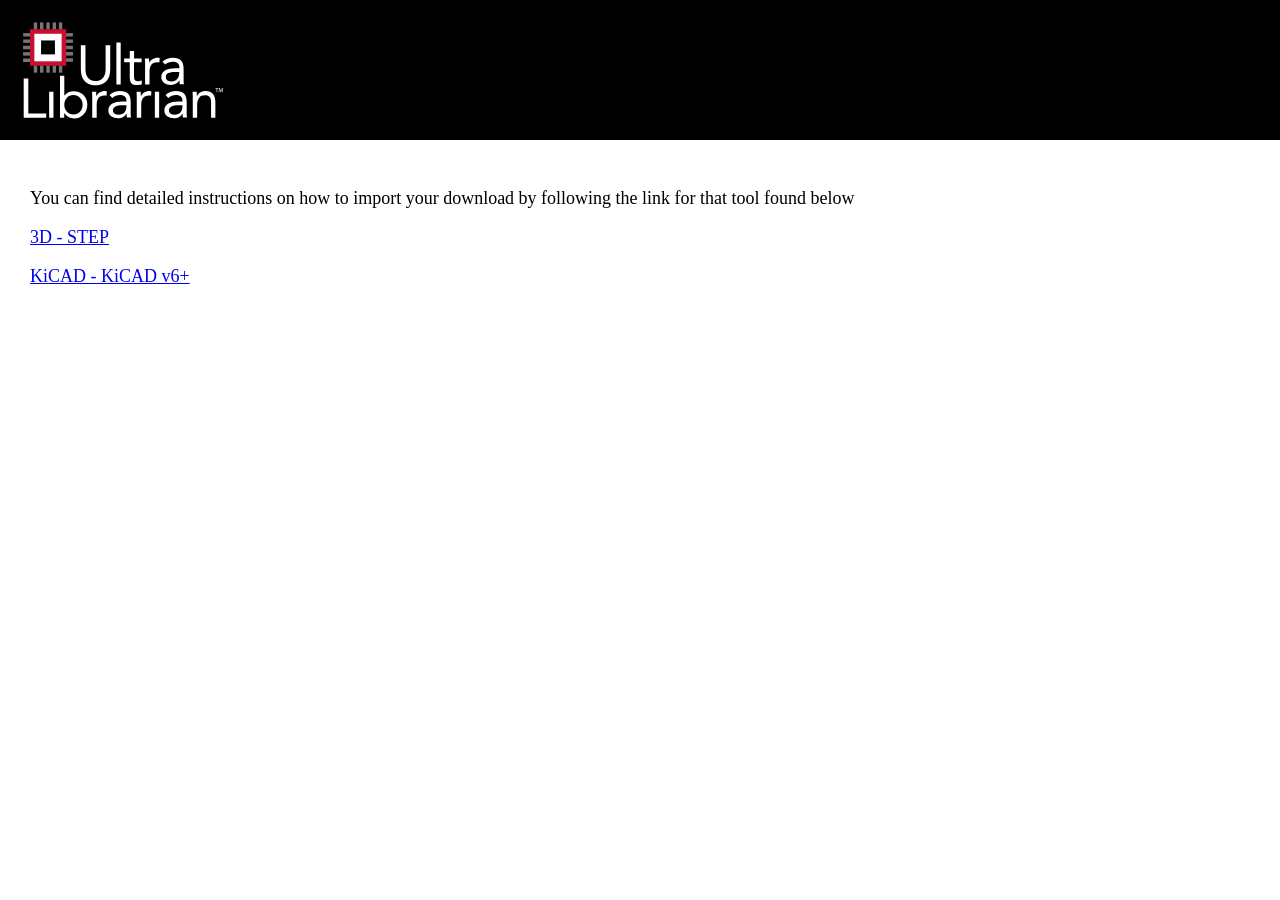
<file: hardware/airbrake_pcb/components/ul_BMP388/ImportGuides.html>
<html>
	<head>
	</head>
	<body style="padding: 0px;margin: 0px;font-size: 18px;">
		<div style="background: black;">
			<svg version="1.1" id="Layer_1" xmlns="http://www.w3.org/2000/svg" xmlns:xlink="http://www.w3.org/1999/xlink" x="0px" y="0px"
				 viewBox="0 0 266 130" style="enable-background:new 0 0 266 130; height: 100px;padding: 20px;" xml:space="preserve">
			<style type="text/css">
				.st0{fill:#FFFFFF;}
				.st1{fill:#737473;}
				.st2{fill:#C8102E;}
			</style>
			<g>
				<path class="st0" d="M117.3,32.7v31.5c0,2.8-0.3,5.4-1,7.9s-1.8,4.7-3.3,6.6c-1.5,1.9-3.5,3.4-5.9,4.5s-5.4,1.7-8.9,1.7
					s-6.5-0.6-8.9-1.7c-2.4-1.1-4.4-2.6-5.9-4.5s-2.6-4.1-3.3-6.6s-1-5.1-1-7.9V32.7h6v30.7c0,2.1,0.2,4.1,0.6,6
					c0.4,1.9,1.2,3.6,2.2,5.1s2.4,2.7,4,3.6c1.7,0.9,3.8,1.3,6.3,1.3s4.7-0.4,6.3-1.3c1.7-0.9,3-2.1,4-3.6s1.7-3.2,2.2-5.1
					c0.4-1.9,0.6-3.9,0.6-6V32.7H117.3L117.3,32.7z M125.3,83.7V29.3h5.6v54.4H125.3z M158.1,50v4.8h-9.9v16.9l0.1,3.1
					c0,0.9,0.2,1.8,0.6,2.4c0.3,0.7,0.8,1.2,1.5,1.7c0.7,0.4,1.6,0.6,2.9,0.6c0.8,0,1.7-0.1,2.5-0.3c0.9-0.2,1.7-0.5,2.4-0.9l0.2,5.1
					c-1,0.4-2,0.7-3.2,0.9s-2.3,0.3-3.3,0.3c-2,0-3.6-0.3-4.8-0.8s-2.1-1.3-2.8-2.2s-1.1-2.1-1.3-3.6s-0.3-3-0.3-4.7V54.8h-7.3V50h7.3
					v-9.6h5.6V50H158.1L158.1,50z M162.6,83.7V58c0-1.5,0-3-0.1-4.3s-0.1-2.6-0.1-3.7h5.3l0.1,2.7l0.1,2.8h0.1c0.4-0.8,0.9-1.6,1.6-2.4
					c0.7-0.8,1.5-1.5,2.5-2.1s2-1.1,3.2-1.4s2.5-0.5,3.9-0.5c0.4,0,0.8,0,1.2,0.1c0.4,0,0.8,0.1,1.2,0.3l-0.4,5.7c-1-0.3-2-0.4-3-0.4
					c-3.5,0-6,1.1-7.5,3.3c-1.6,2.2-2.3,5.3-2.3,9.2v16.4H162.6L162.6,83.7z M188.7,58l-3.5-3.7c1.7-1.8,3.8-3.1,6.2-3.9
					c2.4-0.8,4.8-1.3,7.2-1.3c5,0,8.6,1.2,10.8,3.5c2.2,2.4,3.3,5.9,3.3,10.7v14.5c0,1,0,2,0.1,3s0.2,2,0.4,2.8h-5.4
					c-0.2-0.8-0.3-1.6-0.3-2.6v-2.5h-0.1c-1.1,1.7-2.6,3.1-4.4,4.2c-1.8,1.1-4.1,1.7-6.7,1.7c-1.7,0-3.3-0.2-4.9-0.6
					c-1.5-0.4-2.8-1.1-4-1.9c-1.1-0.8-2-1.9-2.7-3.1c-0.7-1.2-1-2.7-1-4.3c0-2.8,0.7-5,2.2-6.6c1.4-1.6,3.2-2.8,5.4-3.5
					c2.1-0.8,4.4-1.2,6.9-1.4s4.7-0.3,6.8-0.3h2.2v-1c0-2.4-0.7-4.3-2.2-5.5s-3.5-1.9-6.2-1.9c-1.8,0-3.6,0.3-5.4,0.9
					C191.6,55.8,190,56.7,188.7,58L188.7,58z M207,67.5h-5.6c-3.6,0-6.5,0.5-8.6,1.5s-3.2,2.7-3.2,5c0,2.1,0.7,3.6,2.1,4.5
					s3.2,1.3,5.3,1.3c1.6,0,3.1-0.3,4.3-0.8c1.2-0.6,2.2-1.3,3.1-2.2c0.8-0.9,1.4-2,1.9-3.2c0.4-1.2,0.7-2.5,0.7-3.9L207,67.5L207,67.5
					z"/>
				<rect x="26" y="3.1" class="st1" width="4.5" height="9.3"/>
				<rect x="34.2" y="3.1" class="st1" width="4.5" height="9.3"/>
				<rect x="42.4" y="3.1" class="st1" width="4.5" height="9.3"/>
				<rect x="50.5" y="3.1" class="st1" width="4.5" height="9.3"/>
				<rect x="59.6" y="17" class="st1" width="9.2" height="4.5"/>
				<rect x="59.6" y="25.3" class="st1" width="9.2" height="4.5"/>
				<rect x="59.6" y="33.5" class="st1" width="9.2" height="4.5"/>
				<rect x="59.7" y="49.8" class="st1" width="9.2" height="4.5"/>
				<rect x="59.4" y="41.5" class="st1" width="9.5" height="4.8"/>
				<rect x="50.5" y="59.2" class="st1" width="4.5" height="9.3"/>
				<rect x="42.4" y="59.2" class="st1" width="4.5" height="9.3"/>
				<rect x="34.2" y="59.2" class="st1" width="4.5" height="9.3"/>
				<rect x="26" y="59.2" class="st1" width="4.5" height="9.3"/>
				<rect x="17.9" y="59.2" class="st1" width="4.5" height="9.3"/>
				<rect x="4" y="50.1" class="st1" width="9.2" height="4.5"/>
				<rect x="4" y="41.8" class="st1" width="9.2" height="4.5"/>
				<rect x="4" y="33.5" class="st1" width="9.2" height="4.5"/>
				<rect x="4.1" y="25.3" class="st1" width="9.2" height="4.5"/>
				<rect x="4.1" y="17" class="st1" width="9.2" height="4.5"/>
				<rect x="17.9" y="3.1" class="st1" width="4.5" height="9.3"/>
				<polygon class="st2" points="13,11.9 60.1,11.9 60.1,59.4 13,59.4 	"/>
				<rect x="18.7" y="17.9" class="st0" width="35.4" height="35.8"/>
				<rect x="27.4" y="26.6" width="18" height="18.1"/>
				<path class="st0" d="M4.8,127V76h6v45.4h23.3v5.6H4.8z M37.9,127V93.3h5.6V127H37.9z M52,127V72.6h5.6v25.6h0.1
					c1.5-1.8,3.3-3.2,5.4-4.2c2-1,4.3-1.5,6.7-1.5c2.6,0,5.1,0.4,7.2,1.3c2.2,0.9,4,2.1,5.6,3.7c1.5,1.6,2.7,3.5,3.6,5.6
					c0.9,2.2,1.3,4.5,1.3,7.1s-0.4,4.9-1.3,7.1c-0.9,2.2-2.1,4-3.6,5.6s-3.3,2.8-5.4,3.7c-2.1,0.9-4.3,1.3-6.6,1.3c-3,0-5.7-0.7-8-2
					s-3.9-2.9-5-4.9h-0.1v6L52,127L52,127z M57.6,110.2c0,1.8,0.3,3.4,0.8,4.9c0.6,1.5,1.4,2.8,2.4,4c1.1,1.1,2.3,2,3.8,2.7
					c1.5,0.6,3.1,1,4.9,1c1.8,0,3.5-0.3,4.9-1c1.5-0.6,2.7-1.5,3.8-2.7c1.1-1.1,1.9-2.4,2.4-4c0.6-1.5,0.8-3.2,0.8-4.9
					c0-1.8-0.3-3.4-0.8-4.9c-0.6-1.5-1.4-2.8-2.4-4c-1.1-1.1-2.3-2-3.8-2.7c-1.5-0.6-3.1-1-4.9-1c-1.8,0-3.5,0.3-4.9,1
					c-1.5,0.6-2.7,1.5-3.8,2.7c-1.1,1.1-1.9,2.4-2.4,4C57.9,106.8,57.6,108.4,57.6,110.2L57.6,110.2z M93.9,127v-25.7
					c0-1.5,0-3-0.1-4.3s-0.1-2.6-0.1-3.7H99l0.1,2.7l0.1,2.8h0.1c0.4-0.8,0.9-1.6,1.6-2.4c0.7-0.8,1.5-1.5,2.5-2.1s2-1.1,3.2-1.4
					c1.2-0.4,2.5-0.5,3.9-0.5c0.4,0,0.8,0,1.2,0.1c0.4,0,0.8,0.1,1.2,0.3l-0.4,5.7c-1-0.3-2-0.4-3-0.4c-3.5,0-6,1.1-7.5,3.3
					c-1.6,2.2-2.3,5.3-2.3,9.2V127L93.9,127L93.9,127z M119.9,101.3l-3.5-3.7c1.7-1.8,3.8-3.1,6.2-3.9c2.4-0.8,4.8-1.3,7.2-1.3
					c5,0,8.6,1.2,10.8,3.5s3.3,5.9,3.3,10.7v14.5c0,1,0,2,0.1,3s0.2,2,0.4,2.8H139c-0.2-0.8-0.3-1.6-0.3-2.6v-2.5h-0.1
					c-1.1,1.7-2.6,3.1-4.4,4.2c-1.8,1.1-4.1,1.7-6.7,1.7c-1.7,0-3.3-0.2-4.9-0.6s-2.8-1.1-4-1.9c-1.1-0.8-2-1.9-2.7-3.1
					c-0.7-1.2-1-2.7-1-4.3c0-2.8,0.7-5,2.2-6.6c1.4-1.6,3.2-2.8,5.4-3.5c2.1-0.8,4.4-1.2,6.9-1.4s4.7-0.3,6.8-0.3h2.2v-1
					c0-2.4-0.7-4.3-2.2-5.5s-3.5-1.9-6.2-1.9c-1.8,0-3.6,0.3-5.4,0.9C122.8,99.2,121.3,100.1,119.9,101.3L119.9,101.3z M138.3,110.8
					h-5.6c-3.6,0-6.5,0.5-8.6,1.5s-3.2,2.7-3.2,5c0,2.1,0.7,3.6,2.1,4.5c1.4,0.9,3.2,1.3,5.3,1.3c1.6,0,3.1-0.3,4.3-0.8
					c1.2-0.6,2.2-1.3,3.1-2.2c0.8-0.9,1.4-2,1.9-3.2c0.4-1.2,0.7-2.5,0.7-3.9V110.8L138.3,110.8z M151.8,127v-25.7c0-1.5,0-3-0.1-4.3
					s-0.1-2.6-0.1-3.7h5.3L157,96l0.1,2.8h0.1c0.4-0.8,0.9-1.6,1.6-2.4c0.7-0.8,1.5-1.5,2.5-2.1s2-1.1,3.2-1.4c1.2-0.4,2.5-0.5,3.9-0.5
					c0.4,0,0.8,0,1.2,0.1c0.4,0,0.8,0.1,1.2,0.3l-0.4,5.7c-1-0.3-2-0.4-3-0.4c-3.5,0-6,1.1-7.5,3.3c-1.6,2.2-2.3,5.3-2.3,9.2V127
					L151.8,127L151.8,127z M175.3,127V93.3h5.6V127H175.3z M192.7,101.3l-3.5-3.7c1.7-1.8,3.8-3.1,6.2-3.9c2.4-0.8,4.8-1.3,7.2-1.3
					c5,0,8.6,1.2,10.8,3.5c2.2,2.4,3.3,5.9,3.3,10.7v14.5c0,1,0,2,0.1,3s0.2,2,0.4,2.8h-5.4c-0.2-0.8-0.3-1.6-0.3-2.6v-2.5h-0.1
					c-1.1,1.7-2.6,3.1-4.4,4.2c-1.8,1.1-4.1,1.7-6.7,1.7c-1.7,0-3.3-0.2-4.9-0.6c-1.5-0.4-2.8-1.1-4-1.9c-1.1-0.8-2-1.9-2.7-3.1
					c-0.7-1.2-1-2.7-1-4.3c0-2.8,0.7-5,2.2-6.6c1.4-1.6,3.2-2.8,5.4-3.5c2.1-0.8,4.4-1.2,6.9-1.4s4.7-0.3,6.8-0.3h2.2v-1
					c0-2.4-0.7-4.3-2.2-5.5s-3.5-1.9-6.2-1.9c-1.8,0-3.6,0.3-5.4,0.9C195.6,99.2,194.1,100.1,192.7,101.3L192.7,101.3z M211.1,110.8
					h-5.6c-3.6,0-6.5,0.5-8.6,1.5s-3.2,2.7-3.2,5c0,2.1,0.7,3.6,2.1,4.5s3.2,1.3,5.3,1.3c1.6,0,3.1-0.3,4.3-0.8
					c1.2-0.6,2.2-1.3,3.1-2.2c0.8-0.9,1.4-2,1.9-3.2c0.4-1.2,0.7-2.5,0.7-3.9L211.1,110.8L211.1,110.8z M224.6,127v-25.7
					c0-1.5,0-3-0.1-4.3s-0.1-2.6-0.1-3.7h5.3l0.1,2.7l0.1,2.8h0.1c0.4-0.8,0.9-1.6,1.6-2.4c0.7-0.8,1.5-1.5,2.5-2.1s2-1.1,3.2-1.4
					c1.2-0.4,2.5-0.5,3.9-0.5c2.2,0,4.1,0.3,5.7,1s2.9,1.6,4,2.8s1.8,2.7,2.3,4.4s0.8,3.6,0.8,5.6V127h-5.6v-20.2
					c0-2.8-0.6-5.1-1.9-6.7c-1.2-1.6-3.2-2.4-5.8-2.4c-1.8,0-3.4,0.3-4.7,0.9c-1.3,0.6-2.4,1.5-3.2,2.7c-0.8,1.2-1.5,2.5-1.9,4.1
					s-0.6,3.3-0.6,5.3v16.4h-5.7V127z"/>
				<g>
					<path class="st0" d="M255.6,89H254v-0.6h4V89h-1.6v4.8h-0.7L255.6,89L255.6,89z"/>
					<path class="st0" d="M263.1,91.5c0-0.8-0.1-1.7-0.1-2.3l0,0c-0.2,0.6-0.4,1.3-0.7,2l-1,2.6h-0.5l-0.9-2.6
						c-0.3-0.8-0.5-1.5-0.6-2.1l0,0c0,0.7-0.1,1.6-0.1,2.4l-0.1,2.3h-0.7l0.4-5.4h0.9l0.9,2.6c0.2,0.7,0.4,1.3,0.5,1.8l0,0
						c0.1-0.5,0.3-1.1,0.6-1.8l1-2.6h0.9l0.3,5.4h-0.7L263.1,91.5z"/>
				</g>
			</g>
			</svg>
		</div>
		<div style="padding:30px;">
			<p>You can find detailed instructions on how to import your download by following the link for that tool found below</p>
			<p><p><a href="https://app.ultralibrarian.com/content/help?3d_step_model.htm">3D - STEP</a></p><p><a href="https://app.ultralibrarian.com/content/help?kicad.htm">KiCAD - KiCAD v6+</a></p></p>			
		</div>
	</body>
</html>
</file>
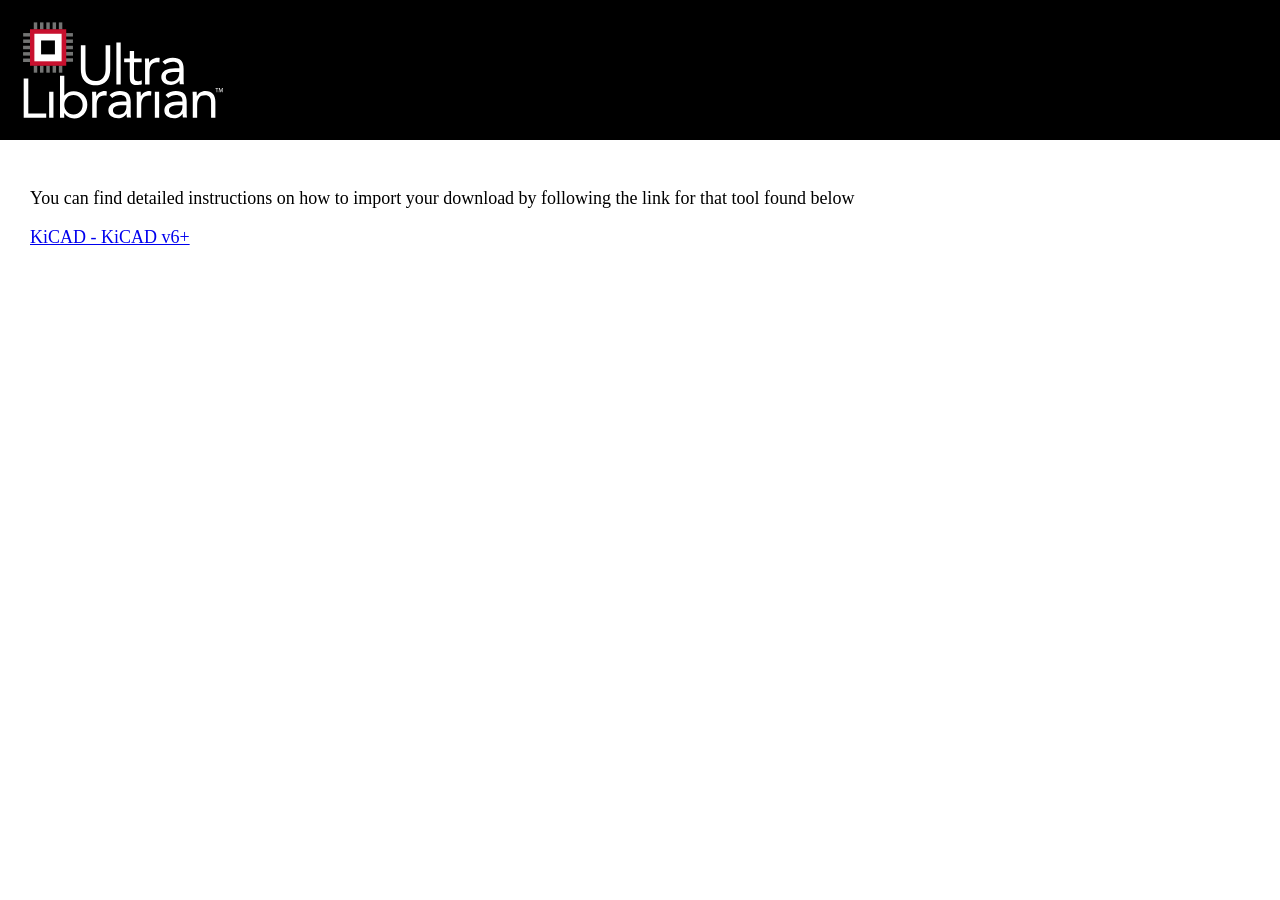
<file: hardware/airbrake_pcb/components/ul_LIS2MDLTR/ImportGuides.html>
<html>
	<head>
	</head>
	<body style="padding: 0px;margin: 0px;font-size: 18px;">
		<div style="background: black;">
			<svg version="1.1" id="Layer_1" xmlns="http://www.w3.org/2000/svg" xmlns:xlink="http://www.w3.org/1999/xlink" x="0px" y="0px"
				 viewBox="0 0 266 130" style="enable-background:new 0 0 266 130; height: 100px;padding: 20px;" xml:space="preserve">
			<style type="text/css">
				.st0{fill:#FFFFFF;}
				.st1{fill:#737473;}
				.st2{fill:#C8102E;}
			</style>
			<g>
				<path class="st0" d="M117.3,32.7v31.5c0,2.8-0.3,5.4-1,7.9s-1.8,4.7-3.3,6.6c-1.5,1.9-3.5,3.4-5.9,4.5s-5.4,1.7-8.9,1.7
					s-6.5-0.6-8.9-1.7c-2.4-1.1-4.4-2.6-5.9-4.5s-2.6-4.1-3.3-6.6s-1-5.1-1-7.9V32.7h6v30.7c0,2.1,0.2,4.1,0.6,6
					c0.4,1.9,1.2,3.6,2.2,5.1s2.4,2.7,4,3.6c1.7,0.9,3.8,1.3,6.3,1.3s4.7-0.4,6.3-1.3c1.7-0.9,3-2.1,4-3.6s1.7-3.2,2.2-5.1
					c0.4-1.9,0.6-3.9,0.6-6V32.7H117.3L117.3,32.7z M125.3,83.7V29.3h5.6v54.4H125.3z M158.1,50v4.8h-9.9v16.9l0.1,3.1
					c0,0.9,0.2,1.8,0.6,2.4c0.3,0.7,0.8,1.2,1.5,1.7c0.7,0.4,1.6,0.6,2.9,0.6c0.8,0,1.7-0.1,2.5-0.3c0.9-0.2,1.7-0.5,2.4-0.9l0.2,5.1
					c-1,0.4-2,0.7-3.2,0.9s-2.3,0.3-3.3,0.3c-2,0-3.6-0.3-4.8-0.8s-2.1-1.3-2.8-2.2s-1.1-2.1-1.3-3.6s-0.3-3-0.3-4.7V54.8h-7.3V50h7.3
					v-9.6h5.6V50H158.1L158.1,50z M162.6,83.7V58c0-1.5,0-3-0.1-4.3s-0.1-2.6-0.1-3.7h5.3l0.1,2.7l0.1,2.8h0.1c0.4-0.8,0.9-1.6,1.6-2.4
					c0.7-0.8,1.5-1.5,2.5-2.1s2-1.1,3.2-1.4s2.5-0.5,3.9-0.5c0.4,0,0.8,0,1.2,0.1c0.4,0,0.8,0.1,1.2,0.3l-0.4,5.7c-1-0.3-2-0.4-3-0.4
					c-3.5,0-6,1.1-7.5,3.3c-1.6,2.2-2.3,5.3-2.3,9.2v16.4H162.6L162.6,83.7z M188.7,58l-3.5-3.7c1.7-1.8,3.8-3.1,6.2-3.9
					c2.4-0.8,4.8-1.3,7.2-1.3c5,0,8.6,1.2,10.8,3.5c2.2,2.4,3.3,5.9,3.3,10.7v14.5c0,1,0,2,0.1,3s0.2,2,0.4,2.8h-5.4
					c-0.2-0.8-0.3-1.6-0.3-2.6v-2.5h-0.1c-1.1,1.7-2.6,3.1-4.4,4.2c-1.8,1.1-4.1,1.7-6.7,1.7c-1.7,0-3.3-0.2-4.9-0.6
					c-1.5-0.4-2.8-1.1-4-1.9c-1.1-0.8-2-1.9-2.7-3.1c-0.7-1.2-1-2.7-1-4.3c0-2.8,0.7-5,2.2-6.6c1.4-1.6,3.2-2.8,5.4-3.5
					c2.1-0.8,4.4-1.2,6.9-1.4s4.7-0.3,6.8-0.3h2.2v-1c0-2.4-0.7-4.3-2.2-5.5s-3.5-1.9-6.2-1.9c-1.8,0-3.6,0.3-5.4,0.9
					C191.6,55.8,190,56.7,188.7,58L188.7,58z M207,67.5h-5.6c-3.6,0-6.5,0.5-8.6,1.5s-3.2,2.7-3.2,5c0,2.1,0.7,3.6,2.1,4.5
					s3.2,1.3,5.3,1.3c1.6,0,3.1-0.3,4.3-0.8c1.2-0.6,2.2-1.3,3.1-2.2c0.8-0.9,1.4-2,1.9-3.2c0.4-1.2,0.7-2.5,0.7-3.9L207,67.5L207,67.5
					z"/>
				<rect x="26" y="3.1" class="st1" width="4.5" height="9.3"/>
				<rect x="34.2" y="3.1" class="st1" width="4.5" height="9.3"/>
				<rect x="42.4" y="3.1" class="st1" width="4.5" height="9.3"/>
				<rect x="50.5" y="3.1" class="st1" width="4.5" height="9.3"/>
				<rect x="59.6" y="17" class="st1" width="9.2" height="4.5"/>
				<rect x="59.6" y="25.3" class="st1" width="9.2" height="4.5"/>
				<rect x="59.6" y="33.5" class="st1" width="9.2" height="4.5"/>
				<rect x="59.7" y="49.8" class="st1" width="9.2" height="4.5"/>
				<rect x="59.4" y="41.5" class="st1" width="9.5" height="4.8"/>
				<rect x="50.5" y="59.2" class="st1" width="4.5" height="9.3"/>
				<rect x="42.4" y="59.2" class="st1" width="4.5" height="9.3"/>
				<rect x="34.2" y="59.2" class="st1" width="4.5" height="9.3"/>
				<rect x="26" y="59.2" class="st1" width="4.5" height="9.3"/>
				<rect x="17.9" y="59.2" class="st1" width="4.5" height="9.3"/>
				<rect x="4" y="50.1" class="st1" width="9.2" height="4.5"/>
				<rect x="4" y="41.8" class="st1" width="9.2" height="4.5"/>
				<rect x="4" y="33.5" class="st1" width="9.2" height="4.5"/>
				<rect x="4.1" y="25.3" class="st1" width="9.2" height="4.5"/>
				<rect x="4.1" y="17" class="st1" width="9.2" height="4.5"/>
				<rect x="17.9" y="3.1" class="st1" width="4.5" height="9.3"/>
				<polygon class="st2" points="13,11.9 60.1,11.9 60.1,59.4 13,59.4 	"/>
				<rect x="18.7" y="17.9" class="st0" width="35.4" height="35.8"/>
				<rect x="27.4" y="26.6" width="18" height="18.1"/>
				<path class="st0" d="M4.8,127V76h6v45.4h23.3v5.6H4.8z M37.9,127V93.3h5.6V127H37.9z M52,127V72.6h5.6v25.6h0.1
					c1.5-1.8,3.3-3.2,5.4-4.2c2-1,4.3-1.5,6.7-1.5c2.6,0,5.1,0.4,7.2,1.3c2.2,0.9,4,2.1,5.6,3.7c1.5,1.6,2.7,3.5,3.6,5.6
					c0.9,2.2,1.3,4.5,1.3,7.1s-0.4,4.9-1.3,7.1c-0.9,2.2-2.1,4-3.6,5.6s-3.3,2.8-5.4,3.7c-2.1,0.9-4.3,1.3-6.6,1.3c-3,0-5.7-0.7-8-2
					s-3.9-2.9-5-4.9h-0.1v6L52,127L52,127z M57.6,110.2c0,1.8,0.3,3.4,0.8,4.9c0.6,1.5,1.4,2.8,2.4,4c1.1,1.1,2.3,2,3.8,2.7
					c1.5,0.6,3.1,1,4.9,1c1.8,0,3.5-0.3,4.9-1c1.5-0.6,2.7-1.5,3.8-2.7c1.1-1.1,1.9-2.4,2.4-4c0.6-1.5,0.8-3.2,0.8-4.9
					c0-1.8-0.3-3.4-0.8-4.9c-0.6-1.5-1.4-2.8-2.4-4c-1.1-1.1-2.3-2-3.8-2.7c-1.5-0.6-3.1-1-4.9-1c-1.8,0-3.5,0.3-4.9,1
					c-1.5,0.6-2.7,1.5-3.8,2.7c-1.1,1.1-1.9,2.4-2.4,4C57.9,106.8,57.6,108.4,57.6,110.2L57.6,110.2z M93.9,127v-25.7
					c0-1.5,0-3-0.1-4.3s-0.1-2.6-0.1-3.7H99l0.1,2.7l0.1,2.8h0.1c0.4-0.8,0.9-1.6,1.6-2.4c0.7-0.8,1.5-1.5,2.5-2.1s2-1.1,3.2-1.4
					c1.2-0.4,2.5-0.5,3.9-0.5c0.4,0,0.8,0,1.2,0.1c0.4,0,0.8,0.1,1.2,0.3l-0.4,5.7c-1-0.3-2-0.4-3-0.4c-3.5,0-6,1.1-7.5,3.3
					c-1.6,2.2-2.3,5.3-2.3,9.2V127L93.9,127L93.9,127z M119.9,101.3l-3.5-3.7c1.7-1.8,3.8-3.1,6.2-3.9c2.4-0.8,4.8-1.3,7.2-1.3
					c5,0,8.6,1.2,10.8,3.5s3.3,5.9,3.3,10.7v14.5c0,1,0,2,0.1,3s0.2,2,0.4,2.8H139c-0.2-0.8-0.3-1.6-0.3-2.6v-2.5h-0.1
					c-1.1,1.7-2.6,3.1-4.4,4.2c-1.8,1.1-4.1,1.7-6.7,1.7c-1.7,0-3.3-0.2-4.9-0.6s-2.8-1.1-4-1.9c-1.1-0.8-2-1.9-2.7-3.1
					c-0.7-1.2-1-2.7-1-4.3c0-2.8,0.7-5,2.2-6.6c1.4-1.6,3.2-2.8,5.4-3.5c2.1-0.8,4.4-1.2,6.9-1.4s4.7-0.3,6.8-0.3h2.2v-1
					c0-2.4-0.7-4.3-2.2-5.5s-3.5-1.9-6.2-1.9c-1.8,0-3.6,0.3-5.4,0.9C122.8,99.2,121.3,100.1,119.9,101.3L119.9,101.3z M138.3,110.8
					h-5.6c-3.6,0-6.5,0.5-8.6,1.5s-3.2,2.7-3.2,5c0,2.1,0.7,3.6,2.1,4.5c1.4,0.9,3.2,1.3,5.3,1.3c1.6,0,3.1-0.3,4.3-0.8
					c1.2-0.6,2.2-1.3,3.1-2.2c0.8-0.9,1.4-2,1.9-3.2c0.4-1.2,0.7-2.5,0.7-3.9V110.8L138.3,110.8z M151.8,127v-25.7c0-1.5,0-3-0.1-4.3
					s-0.1-2.6-0.1-3.7h5.3L157,96l0.1,2.8h0.1c0.4-0.8,0.9-1.6,1.6-2.4c0.7-0.8,1.5-1.5,2.5-2.1s2-1.1,3.2-1.4c1.2-0.4,2.5-0.5,3.9-0.5
					c0.4,0,0.8,0,1.2,0.1c0.4,0,0.8,0.1,1.2,0.3l-0.4,5.7c-1-0.3-2-0.4-3-0.4c-3.5,0-6,1.1-7.5,3.3c-1.6,2.2-2.3,5.3-2.3,9.2V127
					L151.8,127L151.8,127z M175.3,127V93.3h5.6V127H175.3z M192.7,101.3l-3.5-3.7c1.7-1.8,3.8-3.1,6.2-3.9c2.4-0.8,4.8-1.3,7.2-1.3
					c5,0,8.6,1.2,10.8,3.5c2.2,2.4,3.3,5.9,3.3,10.7v14.5c0,1,0,2,0.1,3s0.2,2,0.4,2.8h-5.4c-0.2-0.8-0.3-1.6-0.3-2.6v-2.5h-0.1
					c-1.1,1.7-2.6,3.1-4.4,4.2c-1.8,1.1-4.1,1.7-6.7,1.7c-1.7,0-3.3-0.2-4.9-0.6c-1.5-0.4-2.8-1.1-4-1.9c-1.1-0.8-2-1.9-2.7-3.1
					c-0.7-1.2-1-2.7-1-4.3c0-2.8,0.7-5,2.2-6.6c1.4-1.6,3.2-2.8,5.4-3.5c2.1-0.8,4.4-1.2,6.9-1.4s4.7-0.3,6.8-0.3h2.2v-1
					c0-2.4-0.7-4.3-2.2-5.5s-3.5-1.9-6.2-1.9c-1.8,0-3.6,0.3-5.4,0.9C195.6,99.2,194.1,100.1,192.7,101.3L192.7,101.3z M211.1,110.8
					h-5.6c-3.6,0-6.5,0.5-8.6,1.5s-3.2,2.7-3.2,5c0,2.1,0.7,3.6,2.1,4.5s3.2,1.3,5.3,1.3c1.6,0,3.1-0.3,4.3-0.8
					c1.2-0.6,2.2-1.3,3.1-2.2c0.8-0.9,1.4-2,1.9-3.2c0.4-1.2,0.7-2.5,0.7-3.9L211.1,110.8L211.1,110.8z M224.6,127v-25.7
					c0-1.5,0-3-0.1-4.3s-0.1-2.6-0.1-3.7h5.3l0.1,2.7l0.1,2.8h0.1c0.4-0.8,0.9-1.6,1.6-2.4c0.7-0.8,1.5-1.5,2.5-2.1s2-1.1,3.2-1.4
					c1.2-0.4,2.5-0.5,3.9-0.5c2.2,0,4.1,0.3,5.7,1s2.9,1.6,4,2.8s1.8,2.7,2.3,4.4s0.8,3.6,0.8,5.6V127h-5.6v-20.2
					c0-2.8-0.6-5.1-1.9-6.7c-1.2-1.6-3.2-2.4-5.8-2.4c-1.8,0-3.4,0.3-4.7,0.9c-1.3,0.6-2.4,1.5-3.2,2.7c-0.8,1.2-1.5,2.5-1.9,4.1
					s-0.6,3.3-0.6,5.3v16.4h-5.7V127z"/>
				<g>
					<path class="st0" d="M255.6,89H254v-0.6h4V89h-1.6v4.8h-0.7L255.6,89L255.6,89z"/>
					<path class="st0" d="M263.1,91.5c0-0.8-0.1-1.7-0.1-2.3l0,0c-0.2,0.6-0.4,1.3-0.7,2l-1,2.6h-0.5l-0.9-2.6
						c-0.3-0.8-0.5-1.5-0.6-2.1l0,0c0,0.7-0.1,1.6-0.1,2.4l-0.1,2.3h-0.7l0.4-5.4h0.9l0.9,2.6c0.2,0.7,0.4,1.3,0.5,1.8l0,0
						c0.1-0.5,0.3-1.1,0.6-1.8l1-2.6h0.9l0.3,5.4h-0.7L263.1,91.5z"/>
				</g>
			</g>
			</svg>
		</div>
		<div style="padding:30px;">
			<p>You can find detailed instructions on how to import your download by following the link for that tool found below</p>
			<p><p><a href="https://app.ultralibrarian.com/content/help?kicad.htm">KiCAD - KiCAD v6+</a></p></p>			
		</div>
	</body>
</html>
</file>
